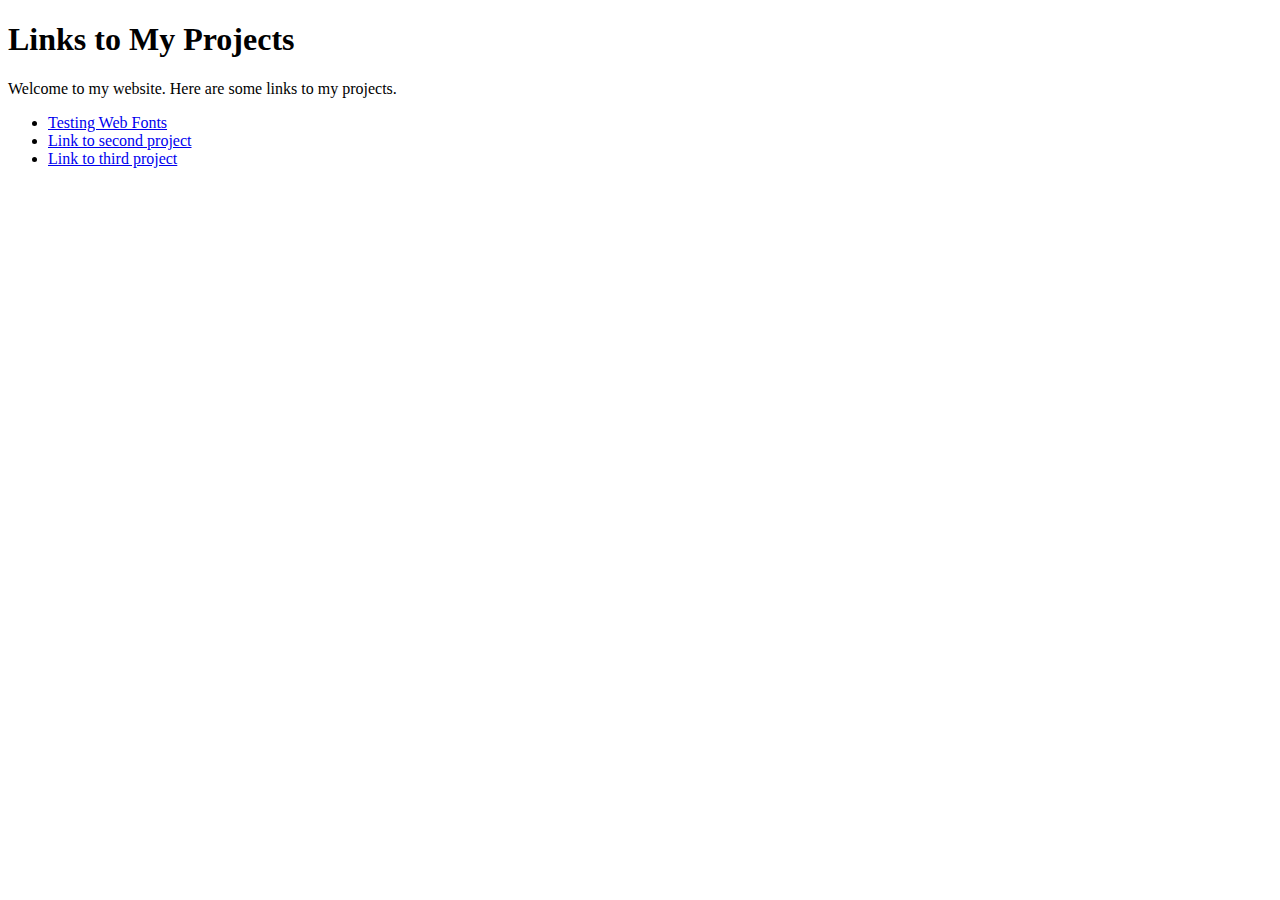
<file: index.html>
<!DOCTYPE html>
<html lang="en">
<head>
    <meta charset="UTF-8">
    <title>My Projects</title>

    
</head>
<body>
    <h1>Links to My Projects</h1>
    <p>Welcome to my website. Here are some links
        to my projects.
    </p>
    <ul>
        <li><a href="fonttest">Testing Web Fonts</a></li>
        <li><a href="#">Link to second project</a></li>
        <li><a href="#">Link to third project</a></li>
    </ul>
</body>
</html>
</file>
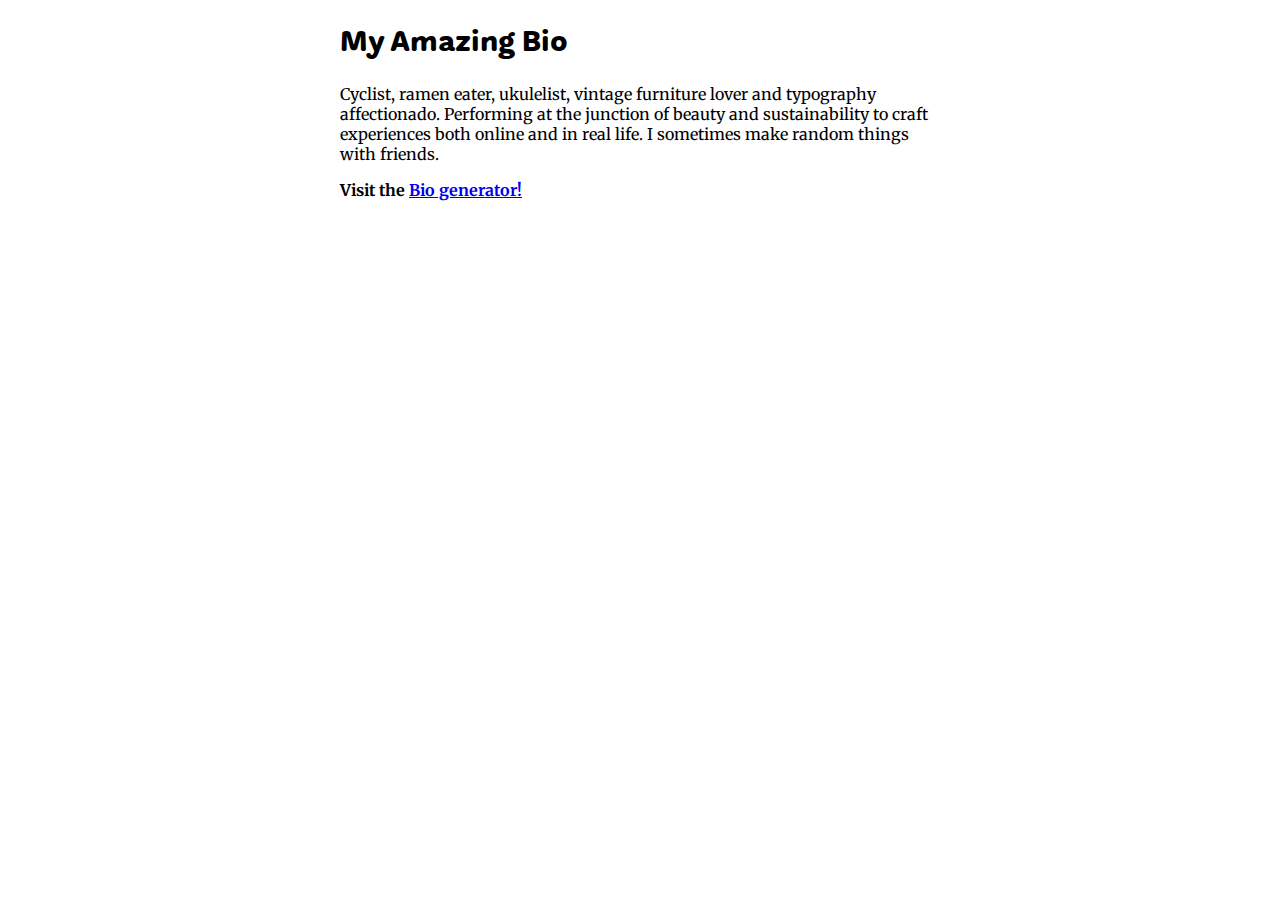
<file: fonttest/index.html>
<!doctype html>
<html lang="en">
<head>
	<meta charset="UTF-8">
	<title>Font Test Page</title>
	<link href="styles.css" rel="stylesheet">

	<link rel="preconnect" href="https://fonts.googleapis.com">
	<link rel="preconnect" href="https://fonts.gstatic.com" crossorigin>
	<link href="https://fonts.googleapis.com/css2?family=Merriweather:wght@400;700&display=swap" rel="stylesheet">

</head>

<body>

	<h1>My Amazing Bio</h1>

	<p>Cyclist, ramen eater, ukulelist, vintage furniture lover and typography affectionado. Performing at the junction of beauty and sustainability to craft experiences both online and in real life. I sometimes make random things with friends.</p>

	<footer>
		<p>Visit the <a href="https://tautau.co/designer-bio">Bio generator!</a></p>
	</footer>
</body>
</html>
</file>
<file: fonttest/styles.css>
@font-face {
    font-family: 'freightround_probold';
    src: url('fonts/freightroundprobold-webfont.woff2') format('woff2'),
         url('fonts/freightroundprobold-webfont.woff') format('woff');
    font-weight: normal;
    font-style: normal;
}

/* @font-face {
    font-family: 'freightround_probook';
    src: url('fonts/freightroundprobook-webfont.woff2') format('woff2'),
         url('fonts/freightroundprobook-webfont.woff') format('woff');
    font-weight: normal;
    font-style: normal;
} */

@font-face {
    font-family: 'freightround_prolight';
    src: url('fonts/freightroundprolight-webfont.woff2') format('woff2'),
         url('fonts/freightroundprolight-webfont.woff') format('woff');
    font-weight: normal;
    font-style: normal;
}

body {
    max-width: 600px;
    margin: auto;  
    font-family: "Merriweather", serif; 
    font-weight: 400;
}

h1 {
    font-family: "freightround_probold", Arial, sans-serif;
}

footer p {
    font-weight: 700; 
}
</file>
